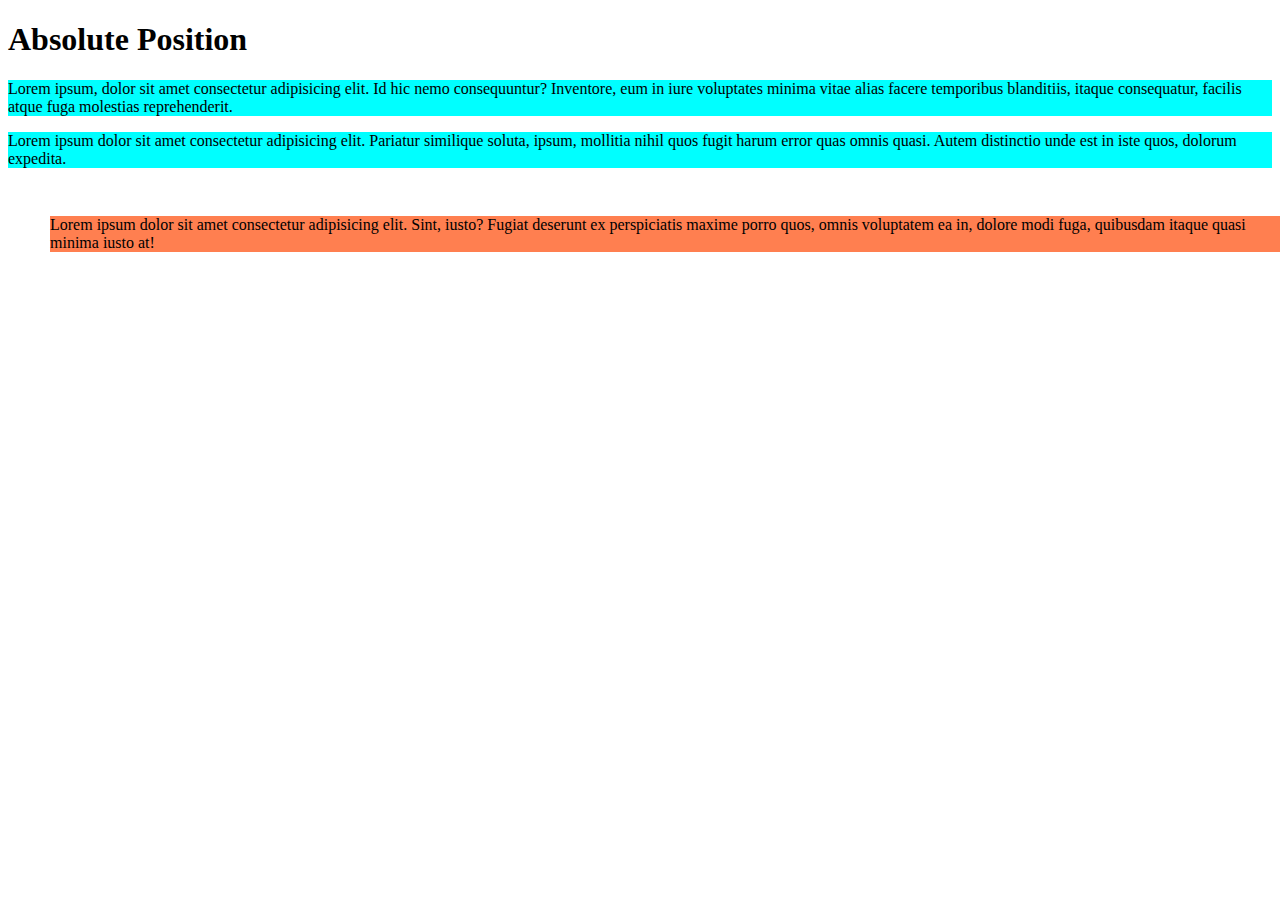
<file: absolute-position/index.html>
<!DOCTYPE html>
<html lang="en">
  <head>
    <meta charset="UTF-8" />
    <meta name="viewport" content="width=device-width, initial-scale=1.0" />
    <title>Absolute Position</title>
    <link rel="stylesheet" href="css/style.css" />
  </head>
  <body>
    <h1>Absolute Position</h1>
    <p>
      Lorem ipsum, dolor sit amet consectetur adipisicing elit. Id hic nemo
      consequuntur? Inventore, eum in iure voluptates minima vitae alias facere
      temporibus blanditiis, itaque consequatur, facilis atque fuga molestias
      reprehenderit.
    </p>
    <p class="posisi-absolute">
      Lorem ipsum dolor sit amet consectetur adipisicing elit. Sint, iusto?
      Fugiat deserunt ex perspiciatis maxime porro quos, omnis voluptatem ea in,
      dolore modi fuga, quibusdam itaque quasi minima iusto at!
    </p>
    <p>
      Lorem ipsum dolor sit amet consectetur adipisicing elit. Pariatur
      similique soluta, ipsum, mollitia nihil quos fugit harum error quas omnis
      quasi. Autem distinctio unde est in iste quos, dolorum expedita.
    </p>
  </body>
</html>
</file>
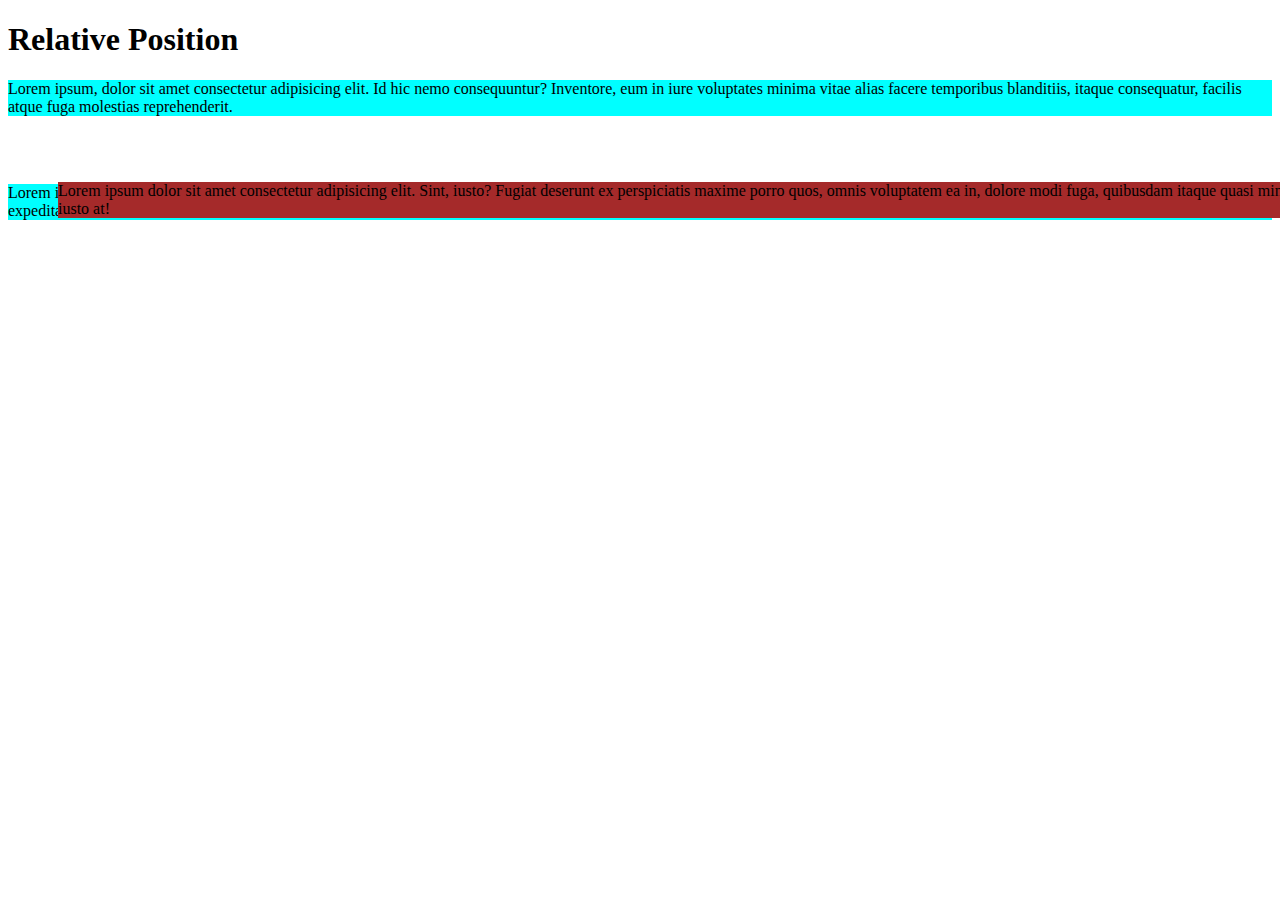
<file: relative-position/index.html>
<!DOCTYPE html>
<html lang="en">
  <head>
    <meta charset="UTF-8" />
    <meta name="viewport" content="width=device-width, initial-scale=1.0" />
    <title>Relative Position</title>
    <link rel="stylesheet" href="css/style.css" />
  </head>
  <body>
    <h1>Relative Position</h1>
    <p>
      Lorem ipsum, dolor sit amet consectetur adipisicing elit. Id hic nemo
      consequuntur? Inventore, eum in iure voluptates minima vitae alias facere
      temporibus blanditiis, itaque consequatur, facilis atque fuga molestias
      reprehenderit.
    </p>
    <p class="posisi-relative">
      Lorem ipsum dolor sit amet consectetur adipisicing elit. Sint, iusto?
      Fugiat deserunt ex perspiciatis maxime porro quos, omnis voluptatem ea in,
      dolore modi fuga, quibusdam itaque quasi minima iusto at!
    </p>
    <p>
      Lorem ipsum dolor sit amet consectetur adipisicing elit. Pariatur
      similique soluta, ipsum, mollitia nihil quos fugit harum error quas omnis
      quasi. Autem distinctio unde est in iste quos, dolorum expedita.
    </p>
  </body>
</html>
</file>
<file: absolute-position/css/style.css>
p {
  background-color: aqua;
}

.posisi-absolute {
  position: absolute;
  top: 200px;
  left: 50px;
  background-color: coral;
}
</file>
<file: relative-position/css/style.css>
p {
  background-color: aqua;
}

.posisi-relative {
  position: relative;
  left: 50px;
  top: 50px;
  background-color: brown;
}
</file>
